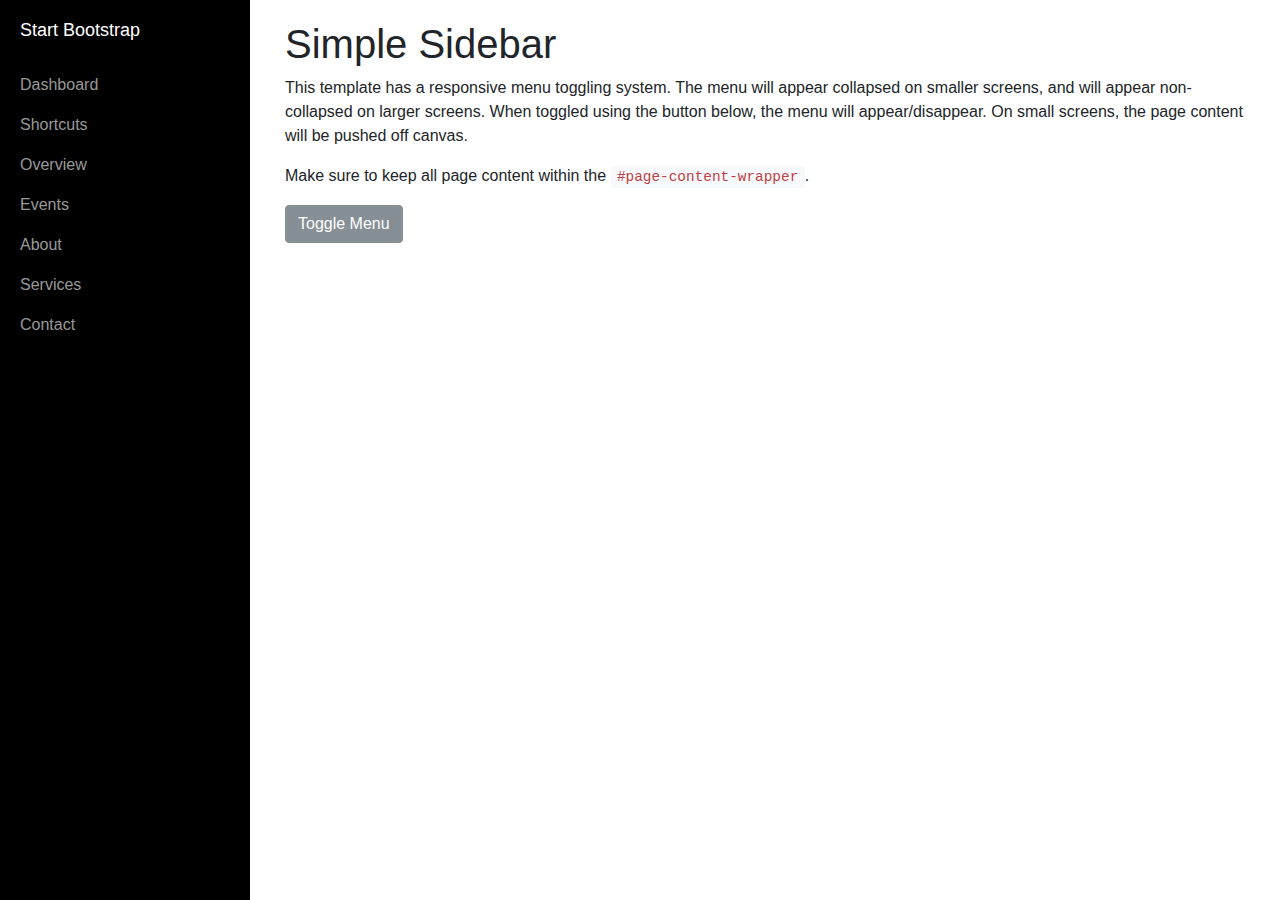
<file: findfaceproject/Simple Sidebar - Start Bootstrap Template.html>
<!DOCTYPE html>
<html lang="en"><head>
<meta http-equiv="content-type" content="text/html; charset=UTF-8">

    <meta charset="utf-8">
    <meta name="viewport" content="width=device-width, initial-scale=1, shrink-to-fit=no">
    <meta name="description" content="">
    <meta name="author" content="">

    <title>Simple Sidebar - Start Bootstrap Template</title>

    <!-- Bootstrap core CSS -->
    <link href="Simple%20Sidebar%20-%20Start%20Bootstrap%20Template_files/bootstrap.css" rel="stylesheet">

    <!-- Custom styles for this template -->
    <link href="Simple%20Sidebar%20-%20Start%20Bootstrap%20Template_files/simple-sidebar.css" rel="stylesheet">

</head>

<body>

    <div id="wrapper" class="toggled">

        <!-- Sidebar -->
        <div id="sidebar-wrapper">
            <ul class="sidebar-nav">
                <li class="sidebar-brand">
                    <a href="#">
                        Start Bootstrap
                    </a>
                </li>
                <li>
                    <a href="#">Dashboard</a>
                </li>
                <li>
                    <a href="#">Shortcuts</a>
                </li>
                <li>
                    <a href="#">Overview</a>
                </li>
                <li>
                    <a href="#">Events</a>
                </li>
                <li>
                    <a href="#">About</a>
                </li>
                <li>
                    <a href="#">Services</a>
                </li>
                <li>
                    <a href="#">Contact</a>
                </li>
            </ul>
        </div>
        <!-- /#sidebar-wrapper -->

        <!-- Page Content -->
        <div id="page-content-wrapper">
            <div class="container-fluid">
                <h1>Simple Sidebar</h1>
                <p>This template has a responsive menu toggling system. 
The menu will appear collapsed on smaller screens, and will appear 
non-collapsed on larger screens. When toggled using the button below, 
the menu will appear/disappear. On small screens, the page content will 
be pushed off canvas.</p>
                <p>Make sure to keep all page content within the <code>#page-content-wrapper</code>.</p>
                <a href="#menu-toggle" class="btn btn-secondary" id="menu-toggle">Toggle Menu</a>
            </div>
        </div>
        <!-- /#page-content-wrapper -->

    </div>
    <!-- /#wrapper -->

    <!-- Bootstrap core JavaScript -->
    <script src="Simple%20Sidebar%20-%20Start%20Bootstrap%20Template_files/jquery.js"></script>
    <script src="Simple%20Sidebar%20-%20Start%20Bootstrap%20Template_files/bootstrap.js"></script>

    <!-- Menu Toggle Script -->
    <script>
    $("#menu-toggle").click(function(e) {
        e.preventDefault();
        $("#wrapper").toggleClass("toggled");
    });
    </script>




</body></html>
</file>
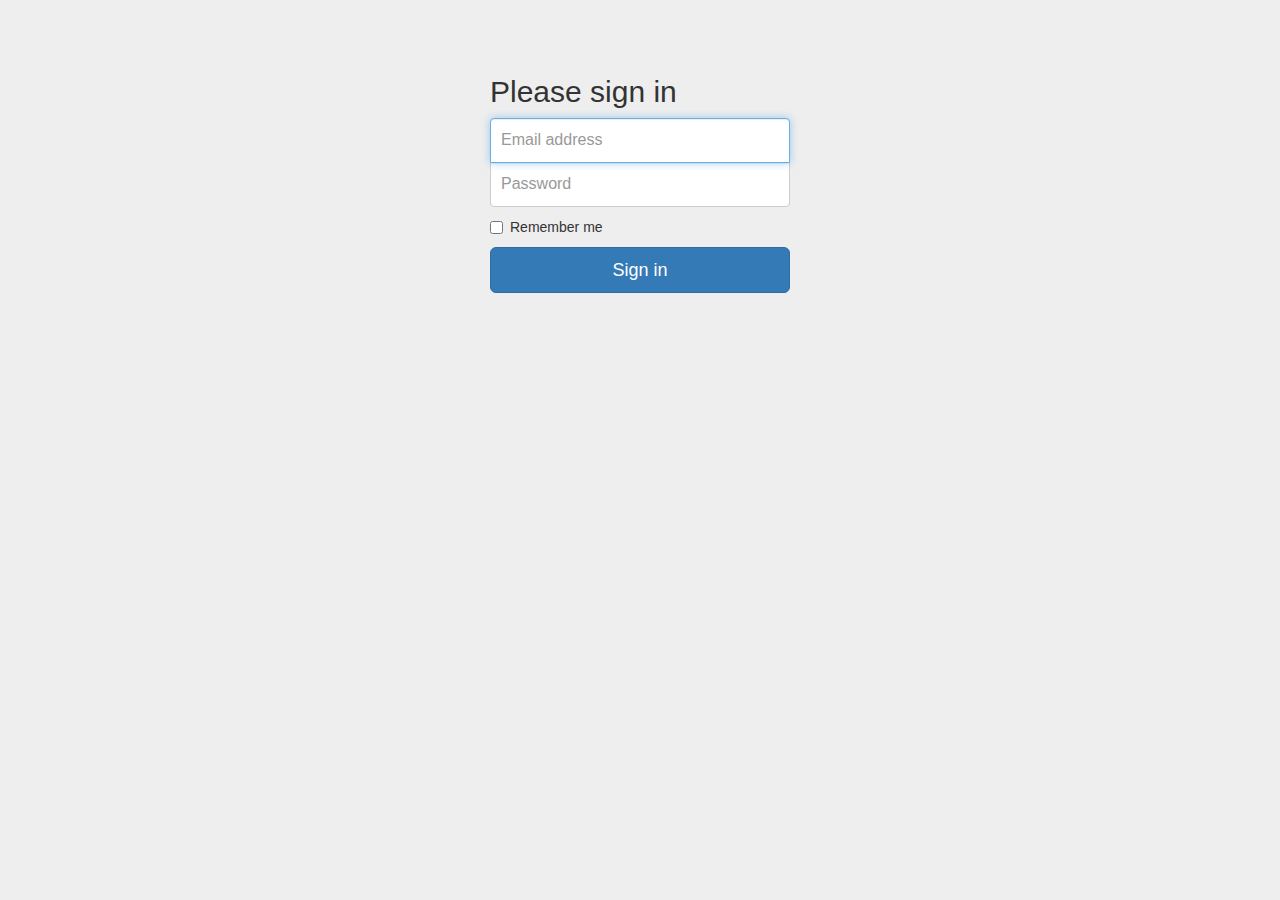
<file: findfaceproject/Applications/Signup/static/Signin Template for Bootstrap.html>
<!DOCTYPE html>
<html lang="en"><head>
<meta http-equiv="content-type" content="text/html; charset=UTF-8">
    <meta charset="utf-8">
    <meta http-equiv="X-UA-Compatible" content="IE=edge">
    <meta name="viewport" content="width=device-width, initial-scale=1">
    <!-- The above 3 meta tags *must* come first in the head; any other head content must come *after* these tags -->
    <meta name="description" content="">
    <meta name="author" content="">
    <link rel="icon" href="https://getbootstrap.com/docs/3.3/favicon.ico">

    <title>Signin Template for Bootstrap</title>

    <!-- Bootstrap core CSS -->
    <link href="css/bootstrap.css" rel="stylesheet">

    <!-- IE10 viewport hack for Surface/desktop Windows 8 bug -->
    <link href="css/ie10-viewport-bug-workaround.css" rel="stylesheet">

    <!-- Custom styles for this template -->
    <link href="css/signin.css" rel="stylesheet">

    <!-- Just for debugging purposes. Don't actually copy these 2 lines! -->
    <!--[if lt IE 9]><script src="../../assets/js/ie8-responsive-file-warning.js"></script><![endif]-->
    <script src="js/ie-emulation-modes-warning.js"></script>

    <!-- HTML5 shim and Respond.js for IE8 support of HTML5 elements and media queries -->
    <!--[if lt IE 9]>
      <script src="https://oss.maxcdn.com/html5shiv/3.7.3/html5shiv.min.js"></script>
      <script src="https://oss.maxcdn.com/respond/1.4.2/respond.min.js"></script>
    <![endif]-->
  </head>

  <body>

    <div class="container">

      <form class="form-signin">
        <h2 class="form-signin-heading">Please sign in</h2>
        <label for="inputEmail" class="sr-only">Email address</label>
        <input id="inputEmail" class="form-control" placeholder="Email address" required="" autofocus="" type="email">
        <label for="inputPassword" class="sr-only">Password</label>
        <input id="inputPassword" class="form-control" placeholder="Password" required="" type="password">
        <div class="checkbox">
          <label>
            <input value="remember-me" type="checkbox"> Remember me
          </label>
        </div>
        <button class="btn btn-lg btn-primary btn-block" type="submit">Sign in</button>
      </form>

    </div> <!-- /container -->


    <!-- IE10 viewport hack for Surface/desktop Windows 8 bug -->
    <script src="js/ie10-viewport-bug-workaround.js"></script>
  

</body></html>
</file>
<file: findfaceproject/Applications/Signup/static/css/signin.css>
body {
  padding-top: 40px;
  padding-bottom: 40px;
  background-color: #eee;
}

.form-signin {
  max-width: 330px;
  padding: 15px;
  margin: 0 auto;
}
.form-signin .form-signin-heading,
.form-signin .checkbox {
  margin-bottom: 10px;
}
.form-signin .checkbox {
  font-weight: normal;
}
.form-signin .form-control {
  position: relative;
  height: auto;
  -webkit-box-sizing: border-box;
     -moz-box-sizing: border-box;
          box-sizing: border-box;
  padding: 10px;
  font-size: 16px;
}
.form-signin .form-control:focus {
  z-index: 2;
}
.form-signin input[type="email"] {
  margin-bottom: -1px;
  border-bottom-right-radius: 0;
  border-bottom-left-radius: 0;
}
.form-signin input[type="password"] {
  margin-bottom: 10px;
  border-top-left-radius: 0;
  border-top-right-radius: 0;
}
</file>
<file: findfaceproject/Applications/Signup/static/css/ie10-viewport-bug-workaround.css>
/*!
 * IE10 viewport hack for Surface/desktop Windows 8 bug
 * Copyright 2014-2015 Twitter, Inc.
 * Licensed under MIT (https://github.com/twbs/bootstrap/blob/master/LICENSE)
 */

/*
 * See the Getting Started docs for more information:
 * http://getbootstrap.com/getting-started/#support-ie10-width
 */
@-ms-viewport     { width: device-width; }
@-o-viewport      { width: device-width; }
@viewport         { width: device-width; }
</file>
